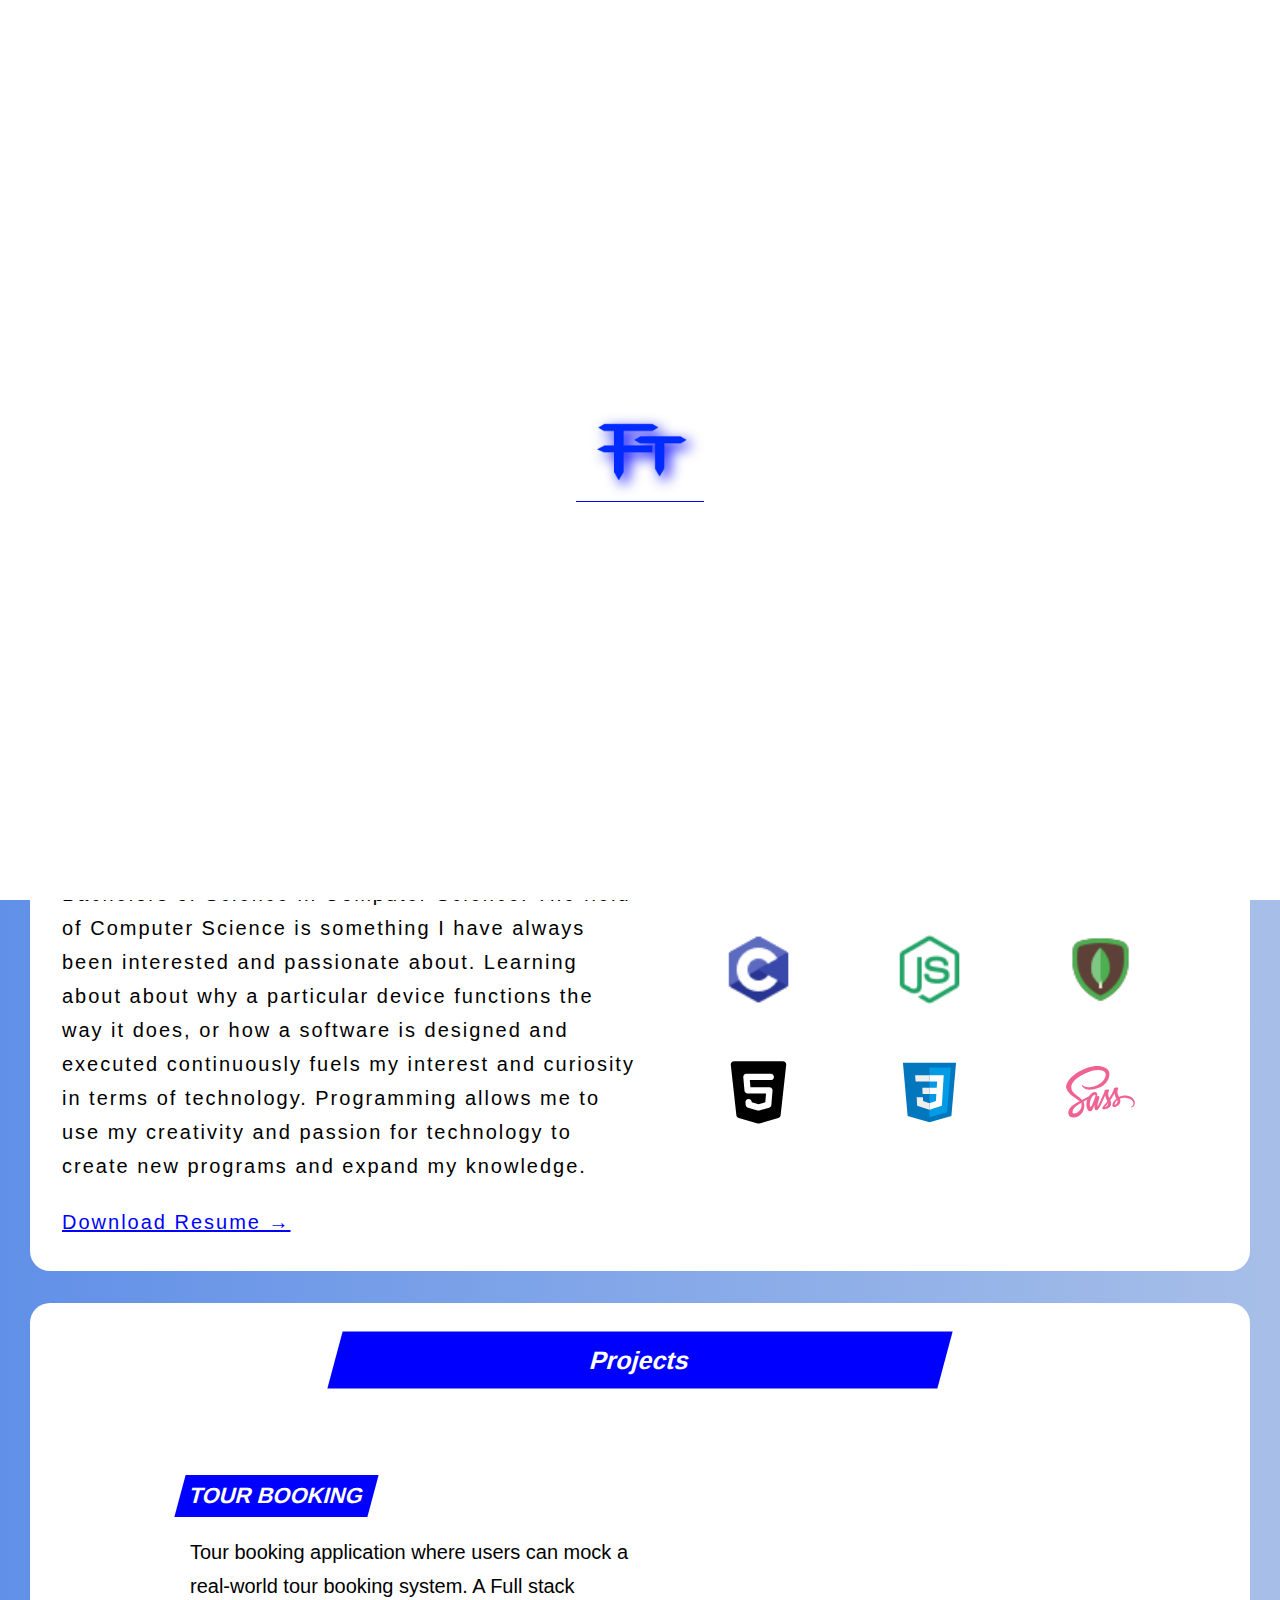
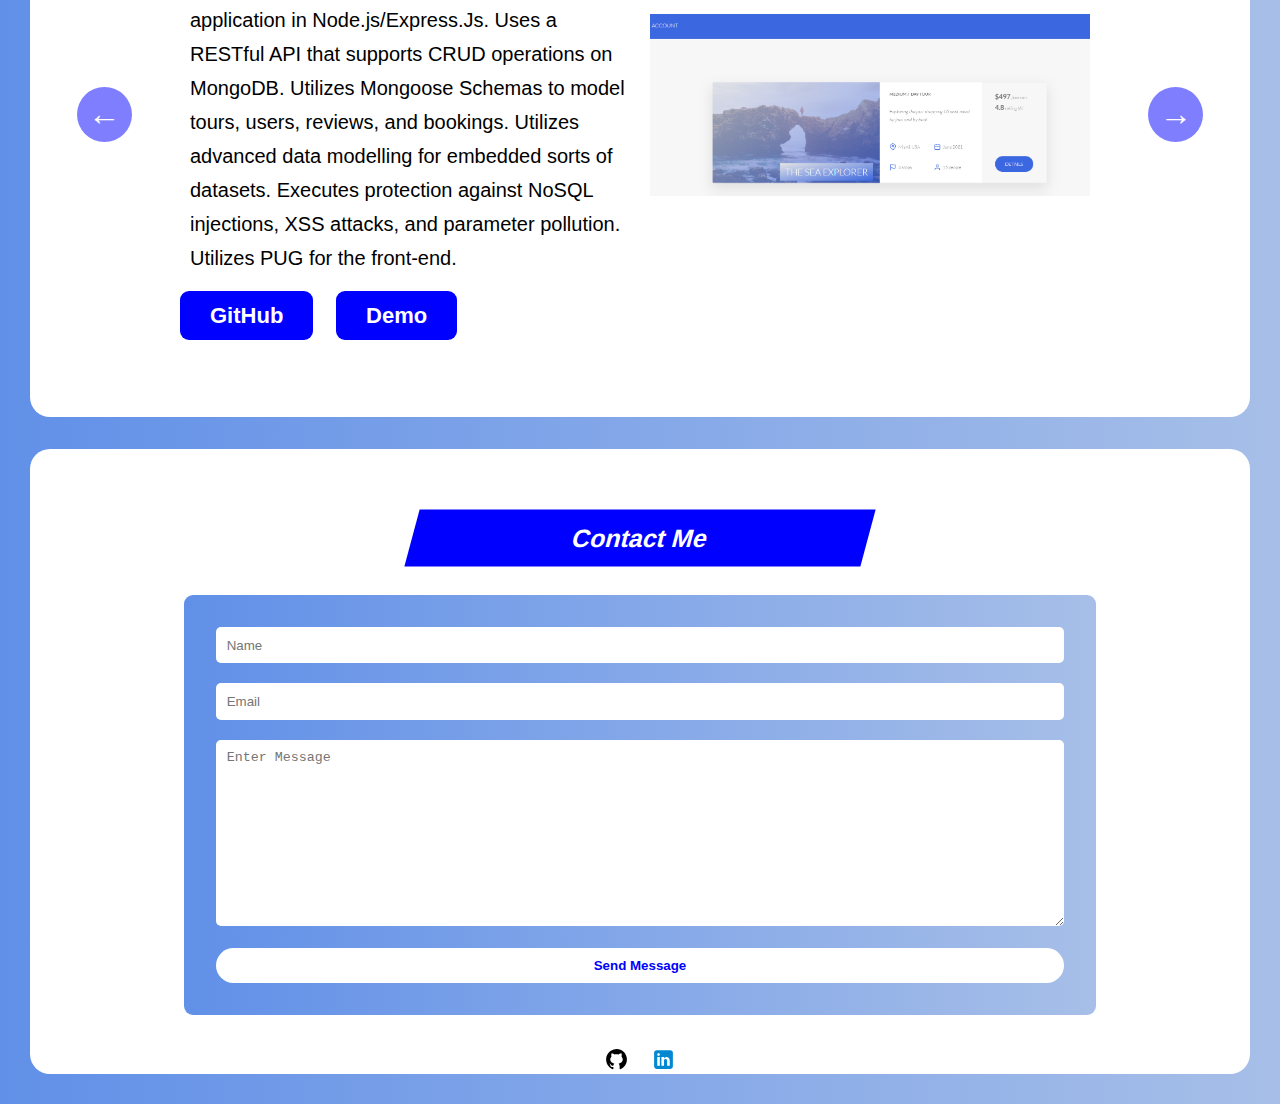
<file: index.html>
<!DOCTYPE html>
<html lang="en">
  <head>
    <meta charset="UTF-8" />
    <meta http-equiv="X-UA-Compatible" content="IE=edge" />
    <meta name="viewport" content="width=device-width, initial-scale=1.0" />
    <link rel="stylesheet" href="/css/main.css" />
    <title>Furrukh's Website</title>
  </head>
  <body>
    <div id="loader" class="loader-wrapper">
      <div class="loader-content">
        <img src="/content/FT Logo.png" width="100px" alt="" />
        <div class="loader-back"><div class="loader-front"></div></div>
      </div>
    </div>

    <header class="header">
      <nav id="myHeader" class="main--nav">
        <ul class="main-nav-list">
          <li><a href="#about">about</a></li>
          <li><a id="specialText" href="#projects">projects</a></li>
          <li><a href="#contact">contact</a></li>
        </ul>
      </nav>
    </header>

    <section id="hero" class="section--hero">
      <div class="hero">
        <div class="hero--text">
          <h1 class="name">Furrukh Tanveer</h1>
          <p class="description">Computer Science Student</p>
        </div>
        <a class="hero--cta" href="#aboutTitle">Learn More</a>
      </div>
    </section>
    <div id="inhero" class="socials">
      <a
        href="https://github.com/furrukht10"
        onclick="window.open('https://github.com/furrukht10')"
        ><img src="/content/github.svg" alt=""
      /></a>
      <a
        href="https://linkedin.com/in/furrukhtanveer"
        onclick="window.open('https://linkedin.com/in/furrukhtanveer')"
        ><img src="/content/linkedin.svg" alt=""
      /></a>
    </div>
    <section id="about" class="section--about">
      <h1 id="aboutTitle" class="title">About Myself</h1>
      <div class="about">
        <div class="about-text">
          <p>
            Hi! My name is Furrukh Tanveer. I am a second year student attending
            Ryerson University pursuing a Bachelors of Science in Computer
            Science. The field of Computer Science is something I have always
            been interested and passionate about. Learning about about why a
            particular device functions the way it does, or how a software is
            designed and executed continuously fuels my interest and curiosity
            in terms of technology. Programming allows me to use my creativity
            and passion for technology to create new programs and expand my
            knowledge.
          </p>
          <a
            href="content/Resume.pdf"
            onclick="window.open('/content/Resume.pdf')"
            class="about--cta"
            >Download Resume &srarr;</a
          >
        </div>
        <div class="about-img">
          <div class="img-row">
            <img src="/content/java.svg" alt="" />
            <img src="/content/javascript.svg" alt="" />
            <img src="/content/python.svg" alt="" />
          </div>
          <div class="img-row">
            <img src="/content/c.png" alt="" />
            <img src="/content/nodejs.png" alt="" />
            <img src="/content/mongodb.png" alt="" />
          </div>
          <div class="img-row">
            <img src="/content/html.svg" alt="" />
            <img src="/content/css.svg" alt="" />
            <img src="/content/sass.svg" alt="" />
          </div>
        </div>
      </div>
    </section>

    <section id="projects" class="section--projects">
      <h1 class="title">Projects</h1>
      <div class="carousel-container">
        <div class="carousel slide--1">
          <div class="carousel-content">
            <div class="carousel-header"><h1>Tour Booking</h1></div>
            <p class="carousel-caption">
              Tour booking application where users can mock a real-world tour
              booking system. A Full stack application in Node.js/Express.Js.
              Uses a RESTful API that supports CRUD operations on MongoDB.
              Utilizes Mongoose Schemas to model tours, users, reviews, and
              bookings. Utilizes advanced data modelling for embedded sorts of
              datasets. Executes protection against NoSQL injections, XSS
              attacks, and parameter pollution. Utilizes PUG for the front-end.
            </p>
            <img src="/content/tourbooking.png" width="90px" alt="" />
          </div>
          <div class="carousel-links">
            <a
              href="https://github.com/furrukht10/Tour-Bookings"
              onclick="window.open('https://github.com/furrukht10/Tour-Bookings')"
              target="_blank"
              >GitHub</a
            >
            <a
              href="https://tour-bookings-app.herokuapp.com/"
              target="_blank"
              onclick="window.open('https://tour-bookings-app.herokuapp.com/')"
              >Demo</a
            >
          </div>
        </div>
        <div class="carousel slide--2">
          <div class="carousel-content">
            <div class="carousel-header"><h1>Blog Application</h1></div>
            <p class="carousel-caption">
              A Full Stack Blog Application where users can login using Google
              Authentication and create, edit, delete posts, or view other users
              posts. Engineered a RESTful API that supports CRUD operations
              using Node.js, Express.js, MongoDB for the back-end. Implemented
              the front-end using Handlebars.js and Passport.js for
              authentication.
            </p>
            <img src="/content/blogapp.png" width="90px" alt="" />
          </div>
          <div class="carousel-links">
            <a
              href="https://github.com/furrukht10/Blog-App"
              onclick="window.open('https://github.com/furrukht10/Blog-App')"
              target="_blank"
              >GitHub</a
            >
            <a
              href="https://ft-blog-application-v1.herokuapp.com/"
              target="_blank"
              onclick="window.open('https://ft-blog-application-v1.herokuapp.com/')"
              >Demo</a
            >
          </div>
        </div>
        <div class="carousel slide--3">
          <div class="carousel-content">
            <div class="carousel-header"><h1>Quotes Application</h1></div>
            <p class="carousel-caption">
              A Full Stack Application where users can view popular quotes from
              current and historical figures. Utilized Python and Flask for the
              back-end. Performed Webscraping to fetch data from API and
              Wikipedia. Utilized Vue.js and Bootstrap for front-end rendering
              and styling.
            </p>
            <img src="/content/quotesapp.png" width="90px" alt="" />
          </div>
          <div class="carousel-links">
            <a
              href="https://github.com/furrukht10/Quotes-App"
              onclick="window.open('https://github.com/furrukht10/Quotes-App')"
              target="_blank"
              >GitHub</a
            >
            <a
              href="https://quotes-app-v1.netlify.app/"
              target="_blank"
              onclick="window.open('https://quotes-app-v1.netlify.app/')"
              >Demo</a
            >
          </div>
        </div>
        <div class="carousel slide--4">
          <div class="carousel-content">
            <div class="carousel-header"><h1>Tiktok Clone</h1></div>
            <p class="carousel-caption">
              A desktop clone of Tiktok being built that allows users to view
              tiktok posts and developers to post videos using a RESTful API.
              This application was developed using the MERN Stack. Utilizes
              Node.js, Express.js, and MongoDB to develop the RESTful API and
              back-end which is deployed on Heroku. Utilizes React.js and
              Material UI for the front-end which is hosted on Firebase.
            </p>
            <img src="/content/tiktok.png" width="90px" alt="" />
          </div>
          <div class="carousel-links">
            <a
              href="https://github.com/furrukht10/Desktop-Tiktok-Clone"
              onclick="window.open('https://github.com/furrukht10/Desktop-Tiktok-Clone')"
              target="_blank"
              >GitHub</a
            >
            <a
              href="https://tiktok-clone-8030b.web.app/"
              target="_blank"
              onclick="window.open('https://tiktok-clone-8030b.web.app/')"
              >Demo</a
            >
          </div>
        </div>
        <div class="carousel slide--5">
          <div class="carousel-content">
            <div class="carousel-header"><h1>Banking App</h1></div>
            <p class="carousel-caption">
              This application designed using HTML, CSS, and JavaScript allows
              you deposit and request money between a series of pre-existing
              accounts. The application uses JavaScript concepts such as DOM
              manipulation, functions, and primarily arrays and array methods.
              Please check out the GitHub readme before using the demo.
            </p>
            <img src="/content/banking.png" width="90px" alt="" />
          </div>
          <div class="carousel-links">
            <a
              href="https://github.com/furrukht10/Banking-App"
              onclick="window.open('https://github.com/furrukht10/Banking-App')"
              target="_blank"
              >GitHub</a
            >
            <a
              href="https://demo-banking-app.netlify.app/"
              target="_blank"
              onclick="window.open('https://demo-banking-app.netlify.app/')"
              >Demo</a
            >
          </div>
        </div>
        <div class="carousel slide--6">
          <div class="carousel-content">
            <div class="carousel-header"><h1>Workout Logger</h1></div>
            <p class="carousel-caption">
              This application designed using HTML, CSS and JavaScript allows
              you to log your workouts on a map. The application uses the
              Geolocation API, localStorage API, and the leaflet library to
              accurately pinpoint your location on a map and store data. This
              application was designed primarily using object-oriented
              programming and concepts such as classes, objects, inheritance,
              encapsulation, arrays, and functions.
            </p>
            <img src="/content/workoutlogger.png" width="90px" alt="" />
          </div>
          <div class="carousel-links">
            <a
              href="https://github.com/furrukht10/Workout-Logger"
              onclick="window.open('https://github.com/furrukht10/Workout-Logger')"
              target="_blank"
              >GitHub</a
            >
            <a
              href="https://workoutlogger.netlify.app/"
              target="_blank"
              onclick="window.open('https://workoutlogger.netlify.app/')"
              >Demo</a
            >
          </div>
        </div>
        <div class="carousel slide--5">
          <div class="carousel-content">
            <div class="carousel-header">
              <h1>Python Games</h1>
            </div>
            <p class="carousel-caption">
              A collection of simple 2D and 3D games being designed using
              Python. This project is constantly being worked on. The games are
              designed using Python and libraries and modules such as PyGame,
              turtle, etc...
            </p>
            <img src="/content/gamecollectionpython.png" width="90px" alt="" />
          </div>
          <div class="carousel-links">
            <a
              href="https://github.com/furrukht10/Game-Collection-Python"
              onclick="window.open('https://github.com/furrukht10/Game-Collection-Python')"
              target="_blank"
              >GitHub</a
            >
          </div>
        </div>
      </div>
      <button class="slider__btn slider__btn--left">&larr;</button>
      <button class="slider__btn slider__btn--right">&rarr;</button>
    </section>

    <section id="contact" class="section--contact">
      <div class="contact">
        <h1 class="title">Contact <span>Me</span></h1>
        <div class="contact-container">
          <form
            action="https://formsubmit.co/furrukhbusiness@gmail.com"
            method="POST"
            class="form"
          >
            <input type="text" name="name" placeholder="Name" required />
            <input type="email" name="email" placeholder="Email" required />
            <textarea
              name="message"
              id="message"
              cols="30"
              rows="11"
              placeholder="Enter Message"
              required
            ></textarea>
            <button class="send-message" type="submit">Send Message</button>
          </form>
        </div>
      </div>
      <div class="socials">
        <a
          href="https://github.com/furrukht10"
          onclick="window.open('https://github.com/furrukht10')"
          ><img src="/content/github.svg" alt=""
        /></a>
        <a
          href="https://linkedin.com/in/furrukhtanveer"
          onclick="window.open('https://linkedin.com/in/furrukhtanveer')"
          ><img src="/content/linkedin.svg" alt=""
        /></a>
      </div>
    </section>

    <script src="script.js"></script>
  </body>
</html>
</file>
<file: css/main.css>
@import url("https://fonts.googleapis.com/css2?family=Bilbo+Swash+Caps&display=swap");
* {
  margin: 0;
  padding: 0;
  -webkit-box-sizing: border-box;
          box-sizing: border-box;
}

body {
  font-family: "Rubik", sans-serif;
  line-height: 1;
  padding: 3rem;
  background: -webkit-gradient(linear, left top, right top, from(#6190e8), to(#a7bfe8));
  background: linear-gradient(to right, #6190e8, #a7bfe8);
}

html {
  font-size: 62.5%;
}

.title {
  padding: 3.2rem;
  font-size: 5rem;
  text-align: center;
  background-color: blue;
  -webkit-transform: scale(0.5) skew(-15deg);
          transform: scale(0.5) skew(-15deg);
  color: white;
}

/*****************************************/
/* NAVIGATION */
/*****************************************/
.header {
  display: -webkit-box;
  display: -ms-flexbox;
  display: flex;
  -webkit-box-pack: center;
      -ms-flex-pack: center;
          justify-content: center;
  -webkit-box-align: center;
      -ms-flex-align: center;
          align-items: center;
  /*vertical align*/
  background: -webkit-gradient(linear, left top, right top, color-stop(60%, white), color-stop(60%, #a7bfe8), color-stop(70%, #a7bfe8), color-stop(70%, #8b9fec), color-stop(80%, #8b9fec), color-stop(80%, #5460f4), color-stop(90%, #5460f4), color-stop(90%, #2600ff), to(#2600ff));
  background: linear-gradient(90deg, white 60%, #a7bfe8 60%, #a7bfe8 70%, #8b9fec 70%, #8b9fec 80%, #5460f4 80%, #5460f4 90%, #2600ff 90%, #2600ff 100%);
  padding: 0 4.8rem;
  border-bottom: none;
  z-index: 100;
  border-top-left-radius: 20px;
  border-top-right-radius: 20px;
  outline: none;
  /* For Sticky */
  height: 9.6rem;
}

.main--nav {
  background-color: none;
  width: 100%;
  padding: 3rem;
  z-index: 1000;
}

.main-nav-list {
  list-style: none;
  display: -webkit-box;
  display: -ms-flexbox;
  display: flex;
  -webkit-box-align: center;
      -ms-flex-align: center;
          align-items: center;
  -webkit-box-pack: center;
      -ms-flex-pack: center;
          justify-content: center;
  gap: 3.2rem;
}

.main-nav-list li a {
  font-size: 1.8rem;
  font-weight: 500;
  text-decoration: none;
  color: black;
}

.main-nav-list li a:hover {
  font-weight: 700;
}

.main-nav-list #specialText {
  color: blue;
  font-weight: 700;
}

.sticky {
  position: fixed;
  top: 0;
  width: 100%;
}

/*****************************************/
/* HERO */
/*****************************************/
.section--hero {
  background: -webkit-gradient(linear, left top, right top, color-stop(60%, white), color-stop(60%, #a7bfe8), color-stop(70%, #a7bfe8), color-stop(70%, #8b9fec), color-stop(80%, #8b9fec), color-stop(80%, #5460f4), color-stop(90%, #5460f4), color-stop(90%, #2600ff), to(#2600ff));
  background: linear-gradient(90deg, white 60%, #a7bfe8 60%, #a7bfe8 70%, #8b9fec 70%, #8b9fec 80%, #5460f4 80%, #5460f4 90%, #2600ff 90%, #2600ff 100%);
  padding: 12.4rem 0;
  border-bottom-left-radius: 20px;
  border-bottom-right-radius: 20px;
}

.hero {
  max-width: 130rem;
  margin: 0 auto;
  text-align: center;
}

.name {
  font-size: 9.6rem;
  font-family: "Bilbo Swash Caps", cursive;
  color: white;
  text-shadow: 0 0 7px blue, 0 0 10px blue, 0 0 21px blue;
  font-weight: 700;
  margin-bottom: 3.2rem;
}

.description {
  font-size: 2rem;
  text-transform: uppercase;
  font-weight: 300;
  margin-bottom: 6.4rem;
}

.hero--cta {
  padding: 1.2rem 3.6rem;
  background-image: -webkit-gradient(linear, left top, right top, from(#0000ffff), color-stop(51%, #a7bfe8), to(#0000ffff));
  background-image: linear-gradient(to right, #0000ffff 0%, #a7bfe8 51%, #0000ffff 100%);
  background-size: 200% auto;
  border-radius: 10px;
  color: white;
  font-size: 1.8rem;
  font-weight: 700;
  text-transform: uppercase;
  text-decoration: none;
  -webkit-transition: ease-in-out 0.3s;
  transition: ease-in-out 0.3s;
  -webkit-transition: 0.5s;
  transition: 0.5s;
}

.hero--cta:hover {
  background-position: right center;
  color: #fff;
  text-decoration: none;
}

#inhero {
  -webkit-transform: translateY(-30px);
          transform: translateY(-30px);
}

/*****************************************/
/* ABOUT */
/*****************************************/
.section--about {
  margin-top: 3.2rem;
  background-color: white;
  border-radius: 20px;
}

.about {
  max-width: 130rem;
  margin: 0 auto;
  padding: 3.2rem;
  width: 100%;
  display: -webkit-box;
  display: -ms-flexbox;
  display: flex;
}

.about .about-text {
  -ms-flex-preferred-size: 50%;
      flex-basis: 50%;
  font-size: 2rem;
  letter-spacing: 2px;
  line-height: 1.7;
}

.about .about-text p {
  margin-bottom: 2.2rem;
}

.about .about-text .about--cta {
  color: blue;
  -webkit-transition: ease-out 0.5s;
  transition: ease-out 0.5s;
}

.about .about-text .about--cta:hover {
  letter-spacing: 6px;
}

.about .about-img {
  -ms-flex-preferred-size: 50%;
      flex-basis: 50%;
  -webkit-box-align: center;
      -ms-flex-align: center;
          align-items: center;
}

.about .about-img .img-row {
  margin: auto;
  display: -webkit-box;
  display: -ms-flexbox;
  display: flex;
  -webkit-box-pack: center;
      -ms-flex-pack: center;
          justify-content: center;
  -webkit-box-align: center;
      -ms-flex-align: center;
          align-items: center;
  gap: 9.6rem;
  row-gap: 4.8rem;
}

.about .about-img .img-row img {
  margin-bottom: 4.8rem;
  width: 75px;
  -webkit-transition: -webkit-transform 0.6s ease-in-out;
  transition: -webkit-transform 0.6s ease-in-out;
  transition: transform 0.6s ease-in-out;
  transition: transform 0.6s ease-in-out, -webkit-transform 0.6s ease-in-out;
}

.about .about-img .img-row img:hover {
  -webkit-transform: rotate(360deg);
          transform: rotate(360deg);
}

/*****************************************/
/* PROJECTS */
/*****************************************/
.section--projects {
  margin-top: 3.2rem;
  background-color: white;
  border-radius: 20px;
}

.projects {
  margin: 0 auto;
  width: 100%;
}

.carousel-container {
  max-width: 100rem;
  margin: 0 auto;
  position: relative;
  height: 60rem;
  /* IN THE END */
  overflow: hidden;
}

.carousel-container .carousel {
  background: white;
  border-radius: 8px;
  padding: 4rem;
  margin-top: 4.8rem;
  position: absolute;
  top: 0;
  overflow: hidden;
  -webkit-transition: all 1s;
  transition: all 1s;
}

.carousel-container .carousel .carousel-content {
  display: -webkit-box;
  display: -ms-flexbox;
  display: flex;
}

.carousel-container .carousel .carousel-header {
  position: absolute;
  background: blue;
  padding: 1rem;
  -webkit-transform: translateY(-30px) scale(1) skewX(-15deg);
          transform: translateY(-30px) scale(1) skewX(-15deg);
}

.carousel-container .carousel .carousel-header h1 {
  font-size: 2.2rem;
  font-weight: 700;
  color: white;
  text-transform: uppercase;
}

.carousel-container .carousel .carousel-caption {
  font-size: 2rem;
  line-height: 1.7;
  padding: 10px;
  -ms-flex-preferred-size: 50%;
      flex-basis: 50%;
  margin: 2rem 0;
}

.carousel-container .carousel img {
  -ms-flex-item-align: center;
      -ms-grid-row-align: center;
      align-self: center;
  margin: 20px auto;
  width: 50%;
  height: 25%;
  padding: 10px;
}

.carousel-container .carousel .carousel-links {
  margin-bottom: 20px;
}

.carousel-container .carousel .carousel-links a {
  padding: 1.2rem 3rem;
  background-color: blue;
  color: white;
  font-size: 2.2rem;
  border-radius: 9px;
  text-decoration: none;
  font-weight: 700;
  margin-right: 20px;
}

.slider__btn {
  position: absolute;
  z-index: 100;
  border: none;
  background: blue;
  font-family: inherit;
  color: white;
  border-radius: 50%;
  height: 5.5rem;
  width: 5.5rem;
  font-size: 3.25rem;
  cursor: pointer;
  -webkit-transform: translateY(-600%);
          transform: translateY(-600%);
  opacity: 0.5;
}

.slider__btn--left {
  left: 6%;
}

.slider__btn--right {
  right: 6%;
}

/*****************************************/
/* CONTACT SECTION */
/*****************************************/
.section--contact {
  margin-top: 3.2rem;
  background-color: white;
  border-radius: 20px;
}

.contact {
  max-width: 130rem;
  margin: 0 auto;
  padding: 3.2rem;
  width: 80%;
}

.contact .contact-container {
  margin: auto;
  background: -webkit-gradient(linear, left top, right top, from(#6190e8), to(#a7bfe8));
  background: linear-gradient(to right, #6190e8, #a7bfe8);
  padding: 3.2rem;
  border-radius: 9px;
}

.contact .contact-container form {
  display: block;
}

.contact .contact-container form input,
.contact .contact-container form textarea {
  width: 100%;
  padding: 0.8em;
  margin-bottom: 1.5em;
  border: none;
  border-radius: 5px;
  -webkit-box-sizing: border-box;
          box-sizing: border-box;
}

.contact .contact-container .send-message {
  width: 100%;
  padding: 10px 25px 10px 25px;
  border-radius: 20px;
  border: 0;
  background: white;
  color: blue;
  font-weight: 700;
  -webkit-transition: ease-in-out 0.5s;
  transition: ease-in-out 0.5s;
}

.contact .contact-container .send-message:hover {
  background-color: blue;
  color: white;
}

.socials {
  text-align: center;
}

.socials img {
  width: 25px;
}

.socials a {
  margin: 0 10px;
}

/*****************************************/
/** MEDIA QUERIES SECTION */
/*****************************************/
@media only screen and (max-width: 450px) {
  .img-row {
    margin: 2.2rem auto !important;
    gap: 1.1rem !important;
    row-gap: 0;
  }
  .img-row img {
    margin-bottom: 0;
    width: 50px;
  }
  .projects {
    padding: 0 !important;
  }
  .carousel-container {
    margin-top: 1rem 0 !important;
    padding: 1rem !important;
    text-align: center !important;
    height: 80rem !important;
  }
  .carousel-container img {
    width: 150px !important;
  }
  .carousel-container .carousel-header {
    font-size: 1.5rem !important;
    -webkit-transform: translateY(-30px) scale(1) skewX(-15deg) !important;
            transform: translateY(-30px) scale(1) skewX(-15deg) !important;
    margin-bottom: 30px !important;
  }
  .contact {
    padding: 0 !important;
  }
}

@media only screen and (max-width: 600px) {
  .carousel-caption {
    margin-bottom: 0 !important;
    text-align: left;
  }
  .carousel-links a {
    padding: 2rem !important;
    font-size: 1rem 3rem !important;
    margin-right: 10px !important;
  }
  .carousel-content img {
    width: 250px !important;
  }
}

@media only screen and (max-width: 768px) {
  body {
    padding: 0rem !important;
  }
  .carousel-content {
    display: block !important;
    text-align: center;
  }
  .carousel-content img {
    width: 300px !important;
  }
  .carousel-links {
    margin: auto;
    text-align: center;
  }
  .about-img {
    margin: 20px 0 !important;
  }
}

@media only screen and (max-width: 992px) {
  .carousel-links a {
    padding: 1rem 2rem !important;
    font-size: 1rem;
  }
  .carousel-caption {
    font-size: 1rem !important;
    margin-bottom: 10px;
  }
}

@media only screen and (max-width: 1200px) {
  .about {
    display: block;
  }
  .carousel-header {
    font-size: 2rem !important;
  }
  .carousel-caption {
    font-size: 1.7rem !important;
  }
}

@media only screen and (min-width: 1920px) {
  .section--hero {
    padding: 30rem 0 !important;
  }
}

.loader-wrapper {
  width: 100%;
  height: 100%;
  background-color: white;
  position: fixed;
  top: 0;
  left: 0;
  z-index: 9999;
}

.loader-content {
  text-align: center;
  position: absolute;
  width: 100%;
  top: 50%;
  left: 50%;
  -webkit-transform: translate(-50%, -50%);
          transform: translate(-50%, -50%);
}

.loader-content img {
  -webkit-animation: spin 3.5s linear;
          animation: spin 3.5s linear;
  -webkit-filter: drop-shadow(5px 5px 7px blue);
  filter: drop-shadow(5px 5px 7px blue);
}

@-webkit-keyframes spin {
  30% {
    -webkit-transform: rotate(360deg);
            transform: rotate(360deg);
  }
}

@keyframes spin {
  30% {
    -webkit-transform: rotate(360deg);
            transform: rotate(360deg);
  }
}

.loader-back {
  margin: auto;
  width: 100%;
  position: relative;
  height: 0.2rem;
  padding: 2px 0;
}

.loader-front {
  position: relative;
  width: 10%;
  height: 0.1rem;
  margin: auto;
  background-color: blue;
  -webkit-animation: extend 5s linear;
          animation: extend 5s linear;
  -webkit-transition: all 1.5s;
  transition: all 1.5s;
}

@-webkit-keyframes extend {
  0% {
    width: 10%;
  }
  50% {
    width: 50%;
  }
  100% {
    width: 100%;
    opacity: 0;
  }
}

@keyframes extend {
  0% {
    width: 10%;
  }
  50% {
    width: 50%;
  }
  100% {
    width: 100%;
    opacity: 0;
  }
}
/*# sourceMappingURL=main.css.map */
</file>
